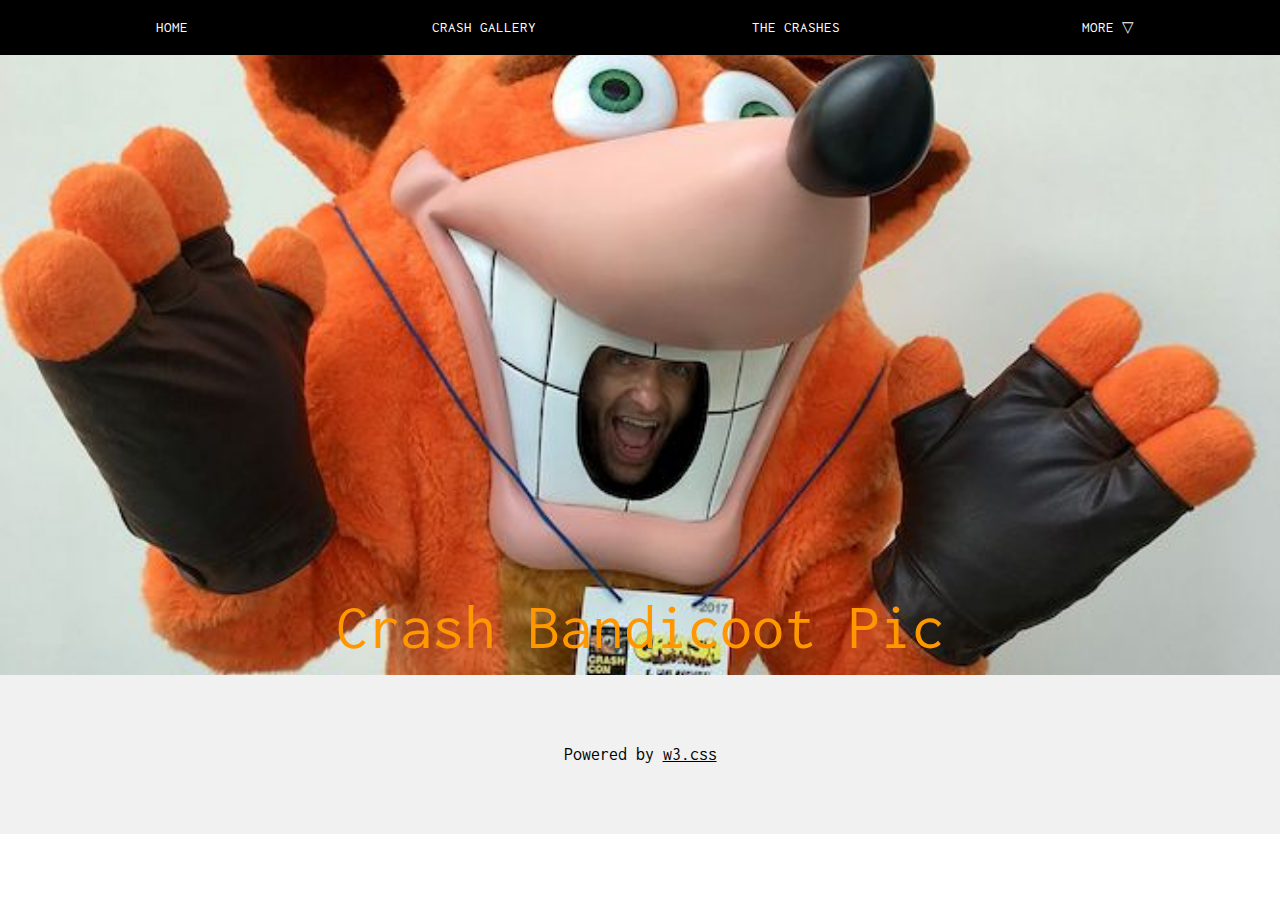
<file: hw42.html>
<!DOCTYPE html>
<html>
<title>Crash Woah</title>
<meta charset="UTF-8">
<meta name="viewport" content="width=device-width, initial-scale=1">
<link rel="stylesheet" href="https://www.w3schools.com/w3css/4/w3.css">
<link rel="stylesheet" href="https://fonts.googleapis.com/css?family=Inconsolata">
<link rel="stylesheet" href="woah.css">
<body>

<audio autoplay loop>
    <source src="imgs/woah2.mp3">
</audio>

  <div class="w3-top">
    <div class="w3-row w3-padding w3-black">
      <div class="w3-quarter">
        <a href="index.html" class="w3-button w3-block w3-black">HOME</a>
      </div>
      <div class="w3-quarter w3-hide-small">
        <a href="hw43.html" class="w3-button w3-block w3-black">CRASH GALLERY</a>
      </div>
      <div class="w3-quarter">
        <a href="hw44.html" class="w3-button w3-block w3-black">THE CRASHES</a>
      </div>
          <div class="w3-dropdown-hover w3-quarter">
      <button class=" w3-block w3-black w3-button" title="More">MORE ▽ <i class="fa fa-caret-down"></i></button>
      <div class="w3-dropdown-content w3-bar-block w3-card-4">
        <a href="#hw42.html" class="w3-bar-item w3-button">Crash Pic</a>
                <a href="hw45.html" class="w3-bar-item w3-button">Resources</a>
        <a href="hw46.html" class="w3-bar-item w3-button">Synopsis</a>
        </div></div>

    </div>
  </div>


  <header class="bgimg w3-display-container" id="home">
    <div class="w3-display-bottommiddle w3-center">
      <span class="w3-text-orange w3-jumbo">Crash Bandicoot Pic</span>
    </div>
  </header>



  <footer class="w3-center w3-light-grey w3-padding-48 w3-large">
    <p>Powered by <a href="https://www.w3schools.com/w3css/default.asp" title="W3.CSS" target="_blank" class="w3-hover-text-green">w3.css</a></p>
  </footer>

</body>
</html>
</file>
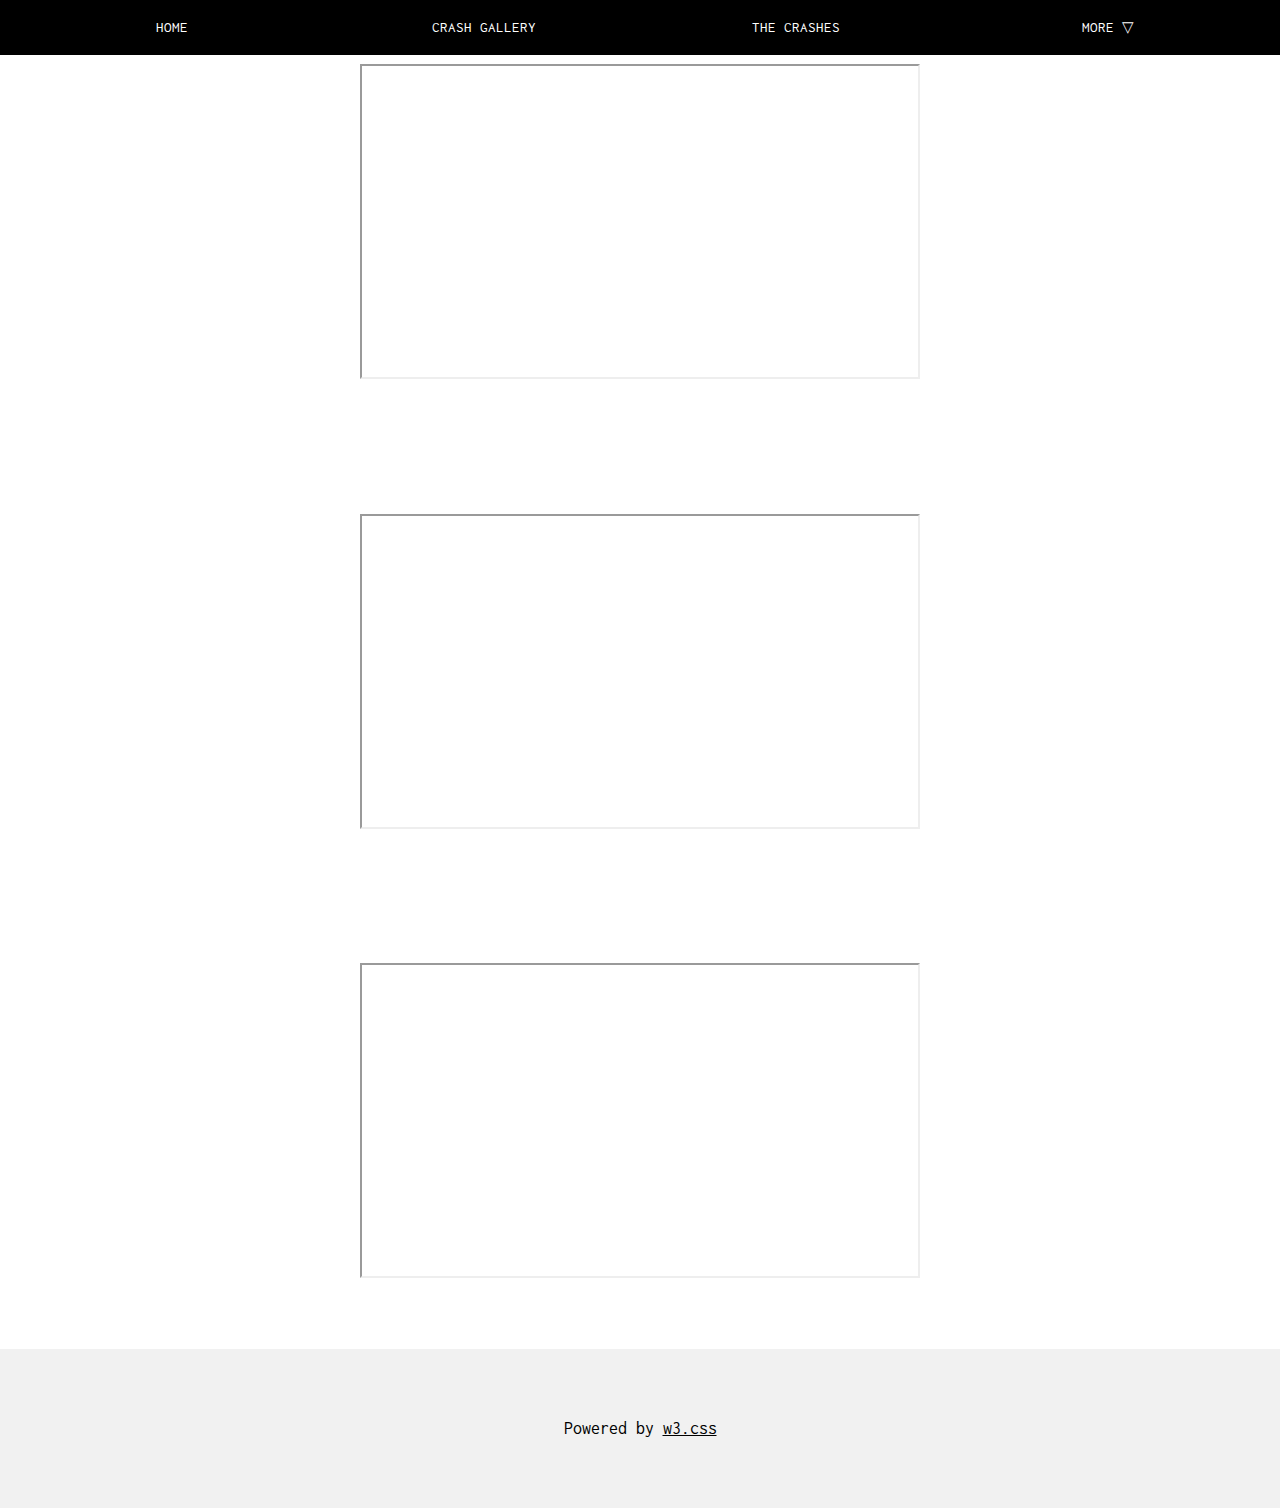
<file: hw43.html>
<!DOCTYPE html>
<html>
<title>Crash Woah</title>
<meta charset="UTF-8">
<meta name="viewport" content="width=device-width, initial-scale=1">
<link rel="stylesheet" href="https://www.w3schools.com/w3css/4/w3.css">
<link rel="stylesheet" href="https://fonts.googleapis.com/css?family=Inconsolata">
<link rel="stylesheet" href="woah.css">
<body>

  <div class="w3-top">
    <div class="w3-row w3-padding w3-black">
      <div class="w3-quarter">
        <a href="index.html" class="w3-button w3-block w3-black">HOME</a>
      </div>
      <div class="w3-quarter w3-hide-small">
        <a href="hw43.html" class="w3-button w3-block w3-black">CRASH GALLERY</a>
      </div>
      <div class="w3-quarter">
        <a href="hw44.html" class="w3-button w3-block w3-black">THE CRASHES</a>
      </div>
          <div class="w3-dropdown-hover w3-quarter">
      <button class=" w3-block w3-black w3-button" title="More">MORE ▽ <i class="fa fa-caret-down"></i></button>
      <div class="w3-dropdown-content w3-bar-block w3-card-4">
        <a href="hw42.html" class="w3-bar-item w3-button">Crash Pic</a>
                <a href="hw45.html" class="w3-bar-item w3-button">Resources</a>
        <a href="hw46.html" class="w3-bar-item w3-button">Synopsis</a>
        </div></div>

    </div>
  </div>
<div id="what1" class="w3-center w3-padding-64">
<iframe width="560" height="315" src="https://www.youtube.com/embed/TIojHwo_4XM?start=13"   allowfullscreen></iframe>
</div>

<div id="what2" class="w3-center w3-padding-64">
<iframe width="560" height="315" src="https://www.youtube.com/embed/PeGL_IqTWnA" allowfullscreen></iframe>
</div>

<div id="what3" class="w3-center w3-padding-64">
<iframe width="560" height="315" src="https://www.youtube.com/embed/73lt7Fqo5Yk"  allowfullscreen></iframe>
</div>


  <footer class="w3-center w3-light-grey w3-padding-48 w3-large">
    <p>Powered by <a href="https://www.w3schools.com/w3css/default.asp" title="W3.CSS" target="_blank" class="w3-hover-text-green">w3.css</a></p>
  </footer>

</body>
</html>
</file>
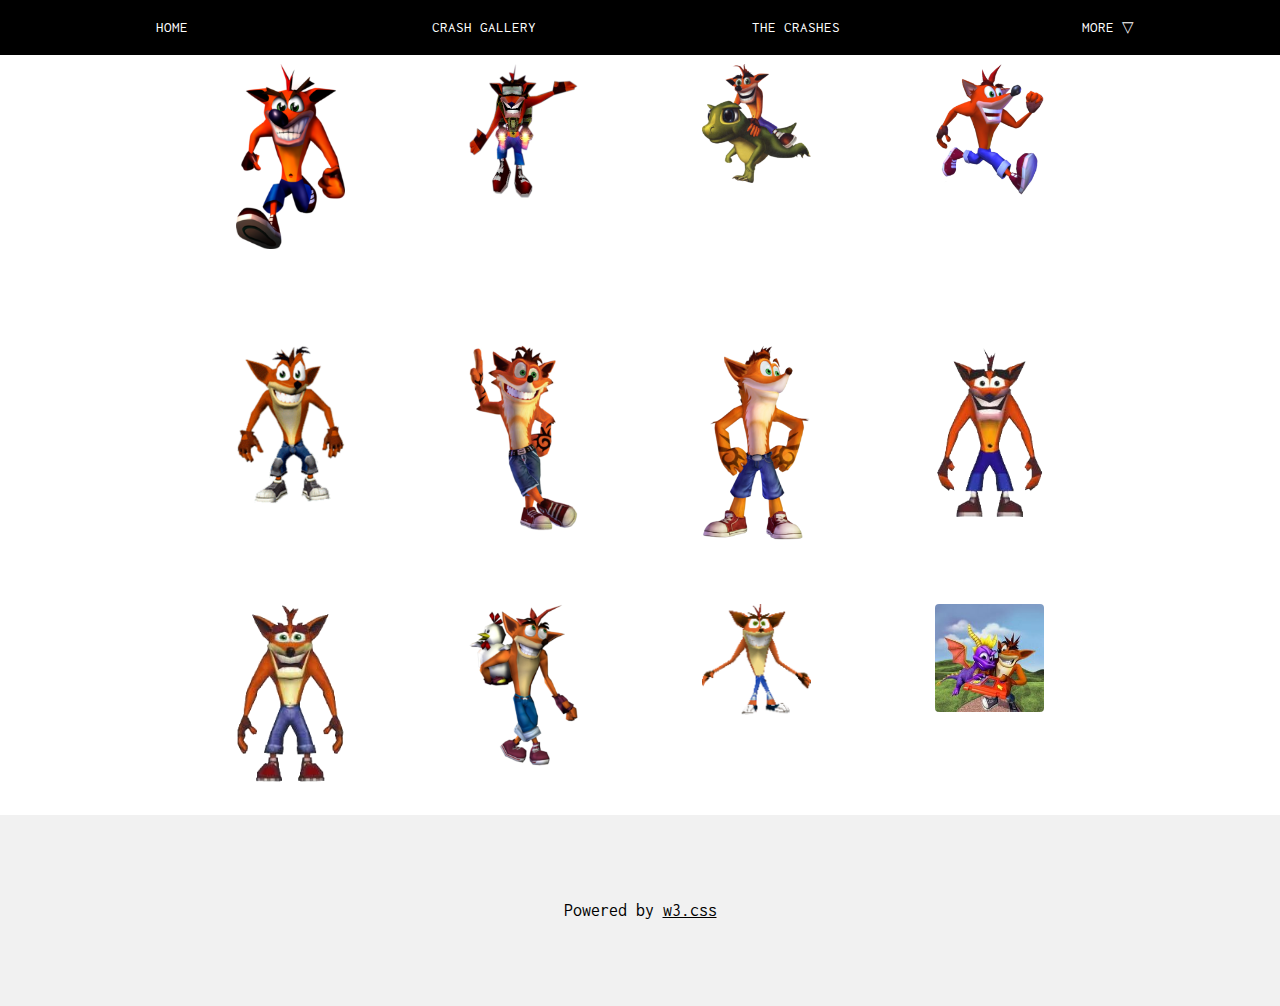
<file: hw44.html>
<!DOCTYPE html>
<html>
<title>Crash Woah</title>
<meta charset="UTF-8">
<meta name="viewport" content="width=device-width, initial-scale=1">
<link rel="stylesheet" href="https://www.w3schools.com/w3css/4/w3.css">
<link rel="stylesheet" href="https://fonts.googleapis.com/css?family=Inconsolata">
<link rel="stylesheet" href="woah.css">
<body>

<audio autoplay loop>
    <source src="imgs/woah3.mp3">
</audio>

  <div class="w3-top bottompadding">
    <div class="w3-row w3-padding w3-black">
      <div class="w3-quarter">
        <a href="index.html" class="w3-button w3-block w3-black">HOME</a>
      </div>
      <div class="w3-quarter w3-hide-small">
        <a href="hw43.html" class="w3-button w3-block w3-black">CRASH GALLERY</a>
      </div>
      <div class="w3-quarter">
        <a href="hw44.html" class="w3-button w3-block w3-black">THE CRASHES</a>
      </div>
          <div class="w3-dropdown-hover w3-quarter">
      <button class=" w3-block w3-black w3-button" title="More">MORE ▽ <i class="fa fa-caret-down"></i></button>
      
      <div class="w3-dropdown-content w3-bar-block w3-card-4">

        </div>
            <div class="w3-dropdown-content w3-bar-block w3-card-4">

        </div>

      <div class="w3-dropdown-content w3-bar-block w3-card-4">
        <a href="hw42.html" class="w3-bar-item w3-button">Crash Pic</a>
        <a href="hw45.html" class="w3-bar-item w3-button">Resources</a>
        <a href="hw46.html" class="w3-bar-item w3-button">Synopsis</a>
        </div>
      
      </div>

    </div>
  </div>

<div class="w3-padding-64 w3-hide-large"> </div> 

<div class="w3-container w3-content w3-center w3-padding-64">
      <div class="w3-row-padding">
      
        <div class="w3-quarter">
          <img src="imgs/crash1.png" class="w3-round" alt="Random Name" style="width:50%">
        </div>
      
        <div class="w3-quarter">
          <img src="imgs/crash2.png" class="w3-round" alt="Random Name" style="width:50%">
        </div>
      
        <div class="w3-quarter">
          <img src="imgs/crash3.png" class="w3-round" alt="Random Name" style="width:50%">
        </div>
      
          <div class="w3-quarter">
          <img src="imgs/crash4.png" class="w3-round" alt="Random Name" style="width:50%">
        </div>
      
      </div>
    </div>

    <div class="w3-container w3-content w3-center w3-padding-32">
      <div class="w3-row-padding">
      
        <div class="w3-quarter">
          <img src="imgs/crash5.png" class="w3-round" alt="Random Name" style="width:50%">
        </div>
      
        <div class="w3-quarter">
          <img src="imgs/crash6.png" class="w3-round" alt="Random Name" style="width:50%">
        </div>
      
        <div class="w3-quarter">
          <img src="imgs/crash7.png" class="w3-round" alt="Random Name" style="width:50%">
        </div>
      
          <div class="w3-quarter">
          <img src="imgs/crash8.png" class="w3-round" alt="Random Name" style="width:50%">
        </div>
      
      </div>
    </div>

    <div class="w3-container w3-content w3-center w3-padding-32">
      <div class="w3-row-padding">
      
        <div class="w3-quarter">
          <img src="imgs/crash9.png" class="w3-round" alt="Random Name" style="width:50%">
        </div>
      
        <div class="w3-quarter">
          <img src="imgs/crash10.png" class="w3-round" alt="Random Name" style="width:50%">
        </div>
      
        <div class="w3-quarter">
          <img src="imgs/crash11.png" class="w3-round" alt="Random Name" style="width:50%">
        </div>
      
          <div class="w3-quarter">
          <img src="imgs/crash12.jpg" class="w3-round" alt="Random Name" style="width:50%">
        </div>
      
      </div>
    </div>




  <footer class="w3-center w3-light-grey w3-padding-48 w3-large w3-padding-64">
    <p>Powered by <a href="https://www.w3schools.com/w3css/default.asp" title="W3.CSS" target="_blank" class="w3-hover-text-green">w3.css</a></p>
  </footer>

</body>
</html>
</file>
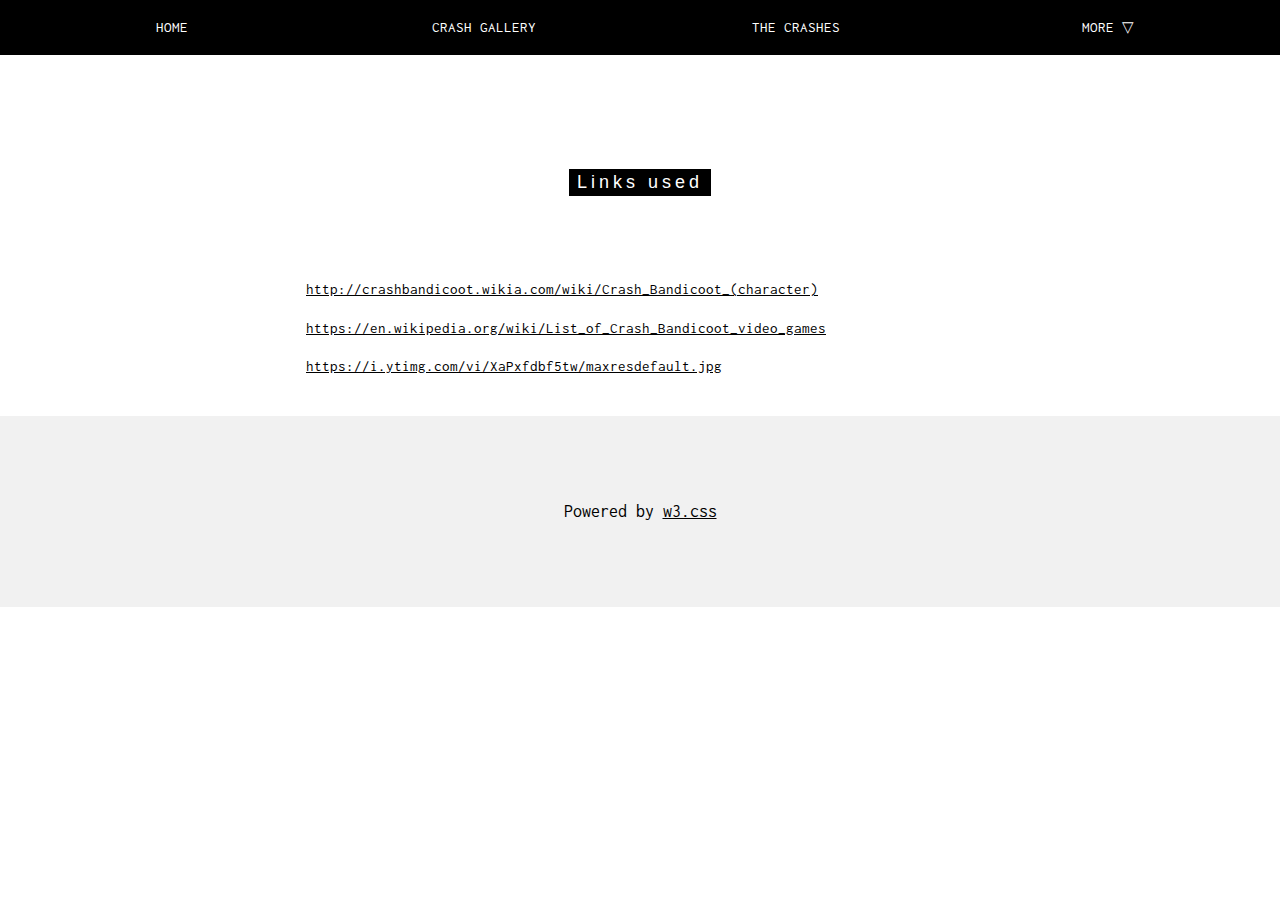
<file: hw45.html>
<!DOCTYPE html>
<html>
<title>Crash Woah</title>
<meta charset="UTF-8">
<meta name="viewport" content="width=device-width, initial-scale=1">
<link rel="stylesheet" href="https://www.w3schools.com/w3css/4/w3.css">
<link rel="stylesheet" href="https://fonts.googleapis.com/css?family=Inconsolata">
<link rel="stylesheet" href="woah.css">
<body>

<audio autoplay loop>
    <source src="imgs/woah3.mp3">
</audio>

  <div class="w3-top bottompadding">
    <div class="w3-row w3-padding w3-black">
      <div class="w3-quarter">
        <a href="index.html" class="w3-button w3-block w3-black">HOME</a>
      </div>
      <div class="w3-quarter w3-hide-small">
        <a href="hw43.html" class="w3-button w3-block w3-black">CRASH GALLERY</a>
      </div>
      <div class="w3-quarter">
        <a href="hw44.html" class="w3-button w3-block w3-black">THE CRASHES</a>
      </div>
          <div class="w3-dropdown-hover w3-quarter">
      <button class=" w3-block w3-black w3-button" title="More">MORE ▽ <i class="fa fa-caret-down"></i></button>
      
      <div class="w3-dropdown-content w3-bar-block w3-card-4">

        </div>
            <div class="w3-dropdown-content w3-bar-block w3-card-4">

        </div>

      <div class="w3-dropdown-content w3-bar-block w3-card-4">
        <a href="hw42.html" class="w3-bar-item w3-button">Crash Pic</a>
        <a href="hw45.html" class="w3-bar-item w3-button">Resources</a>
        <a href="hw46.html" class="w3-bar-item w3-button">Synopsis</a>
        </div>
      
      </div>

    </div>
  </div>

<div class="w3-padding-64 w3-hide-large"> </div> 

   <div class="w3-container w3-hide-small" id="about">
      <div class="w3-content" style="max-width:700px">
        <h5 class="w3-center w3-padding-64"><span class="w3-tag w3-wide">Links used</span></h5>
      <div class=" w3-bar-block bottompadding">
        <a href="http://crashbandicoot.wikia.com/wiki/Crash_Bandicoot_(character)" class="w3-bar-item ">http://crashbandicoot.wikia.com/wiki/Crash_Bandicoot_(character)</a>
        <a href="https://en.wikipedia.org/wiki/List_of_Crash_Bandicoot_video_games" class="w3-bar-item ">https://en.wikipedia.org/wiki/List_of_Crash_Bandicoot_video_games</a>
        <a href="https://i.ytimg.com/vi/XaPxfdbf5tw/maxresdefault.jpg" class="w3-bar-item bottompadding ">https://i.ytimg.com/vi/XaPxfdbf5tw/maxresdefault.jpg</a>
        </div>
      </div>
    </div>




  <footer class="w3-center w3-light-grey w3-padding-48 w3-large w3-padding-64">
    <p>Powered by <a href="https://www.w3schools.com/w3css/default.asp" title="W3.CSS" target="_blank" class="w3-hover-text-green">w3.css</a></p>
  </footer>

</body>
</html>
</file>
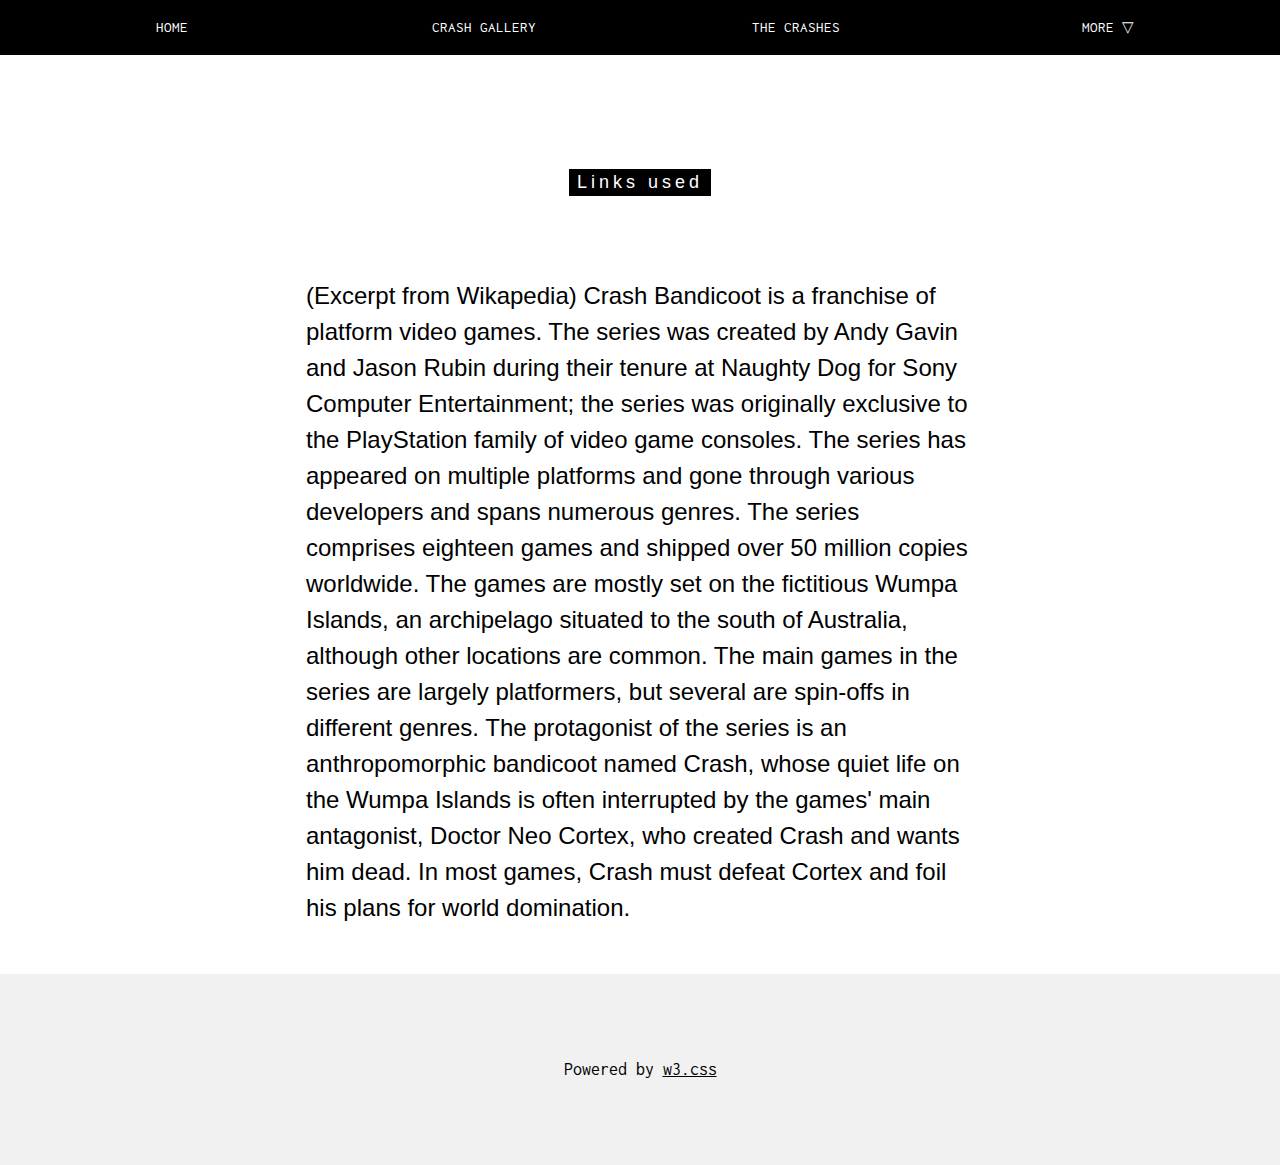
<file: hw46.html>
<!DOCTYPE html>
<html>
<title>Crash Woah</title>
<meta charset="UTF-8">
<meta name="viewport" content="width=device-width, initial-scale=1">
<link rel="stylesheet" href="https://www.w3schools.com/w3css/4/w3.css">
<link rel="stylesheet" href="https://fonts.googleapis.com/css?family=Inconsolata">
<link rel="stylesheet" href="woah.css">
<body>

<audio autoplay loop>
    <source src="imgs/woah3.mp3">
</audio>

  <div class="w3-top bottompadding">
    <div class="w3-row w3-padding w3-black">
      <div class="w3-quarter">
        <a href="index.html" class="w3-button w3-block w3-black">HOME</a>
      </div>
      <div class="w3-quarter w3-hide-small">
        <a href="hw43.html" class="w3-button w3-block w3-black">CRASH GALLERY</a>
      </div>
      <div class="w3-quarter">
        <a href="hw44.html" class="w3-button w3-block w3-black">THE CRASHES</a>
      </div>
          <div class="w3-dropdown-hover w3-quarter">
      <button class=" w3-block w3-black w3-button" title="More">MORE ▽ <i class="fa fa-caret-down"></i></button>
      
      <div class="w3-dropdown-content w3-bar-block w3-card-4">

        </div>
            <div class="w3-dropdown-content w3-bar-block w3-card-4">

        </div>

      <div class="w3-dropdown-content w3-bar-block w3-card-4">
        <a href="hw42.html" class="w3-bar-item w3-button">Crash Pic</a>
        <a href="hw45.html" class="w3-bar-item w3-button">Resources</a>
        <a href="hw46.html" class="w3-bar-item w3-button">Synopsis</a>
        </div>
      
      </div>

    </div>
  </div>

<div class="w3-padding-64 w3-hide-large"> </div> 

   <div class="w3-container w3-hide-small" id="about">
      <div class="w3-content" style="max-width:700px">
        <h5 class="w3-center w3-padding-64"><span class="w3-tag w3-wide">Links used</span></h5>
      <div class=" w3-bar-block bottompadding">
        <h3 class="w3-bar-item">(Excerpt from Wikapedia) Crash Bandicoot is a franchise of platform video games. The series was created by Andy Gavin and Jason Rubin during their tenure at Naughty Dog for Sony Computer Entertainment; the series was originally exclusive to the PlayStation family of video game consoles. The series has appeared on multiple platforms and gone through various developers and spans numerous genres. The series comprises eighteen games and shipped over 50 million copies worldwide.

The games are mostly set on the fictitious Wumpa Islands, an archipelago situated to the south of Australia, although other locations are common. The main games in the series are largely platformers, but several are spin-offs in different genres. The protagonist of the series is an anthropomorphic bandicoot named Crash, whose quiet life on the Wumpa Islands is often interrupted by the games' main antagonist, Doctor Neo Cortex, who created Crash and wants him dead. In most games, Crash must defeat Cortex and foil his plans for world domination.</h3>
        </div>
      </div>
</div>


  <footer class="w3-center w3-light-grey w3-padding-48 w3-large w3-padding-64">
    <p>Powered by <a href="https://www.w3schools.com/w3css/default.asp" title="W3.CSS" target="_blank" class="w3-hover-text-green">w3.css</a></p>
  </footer>

</body>
</html>
</file>
<file: woah.css>
body, html {
    height: 100%;
    font-family: "Inconsolata", sans-serif;
  }
  .bgimg {
    background-position: center;
    background-size: cover;
    background-image: url("imgs/crashplay.jpg");
    min-height: 75%;
  }

  .bgimg2 {
    background-position: center;
    background-size: cover;
    background-image: url("imgs/woah.jpg");
    min-height: 75%;
  }

  .menu {
    display: none;
  }
  #about {
    padding-top: 95px;
  }
  #what {
    padding-top: 110px;
  }
  #where {
    padding-top: 110px;
  }

  .bottompadding {
    padding-bottom: 30px;
  }
</file>
